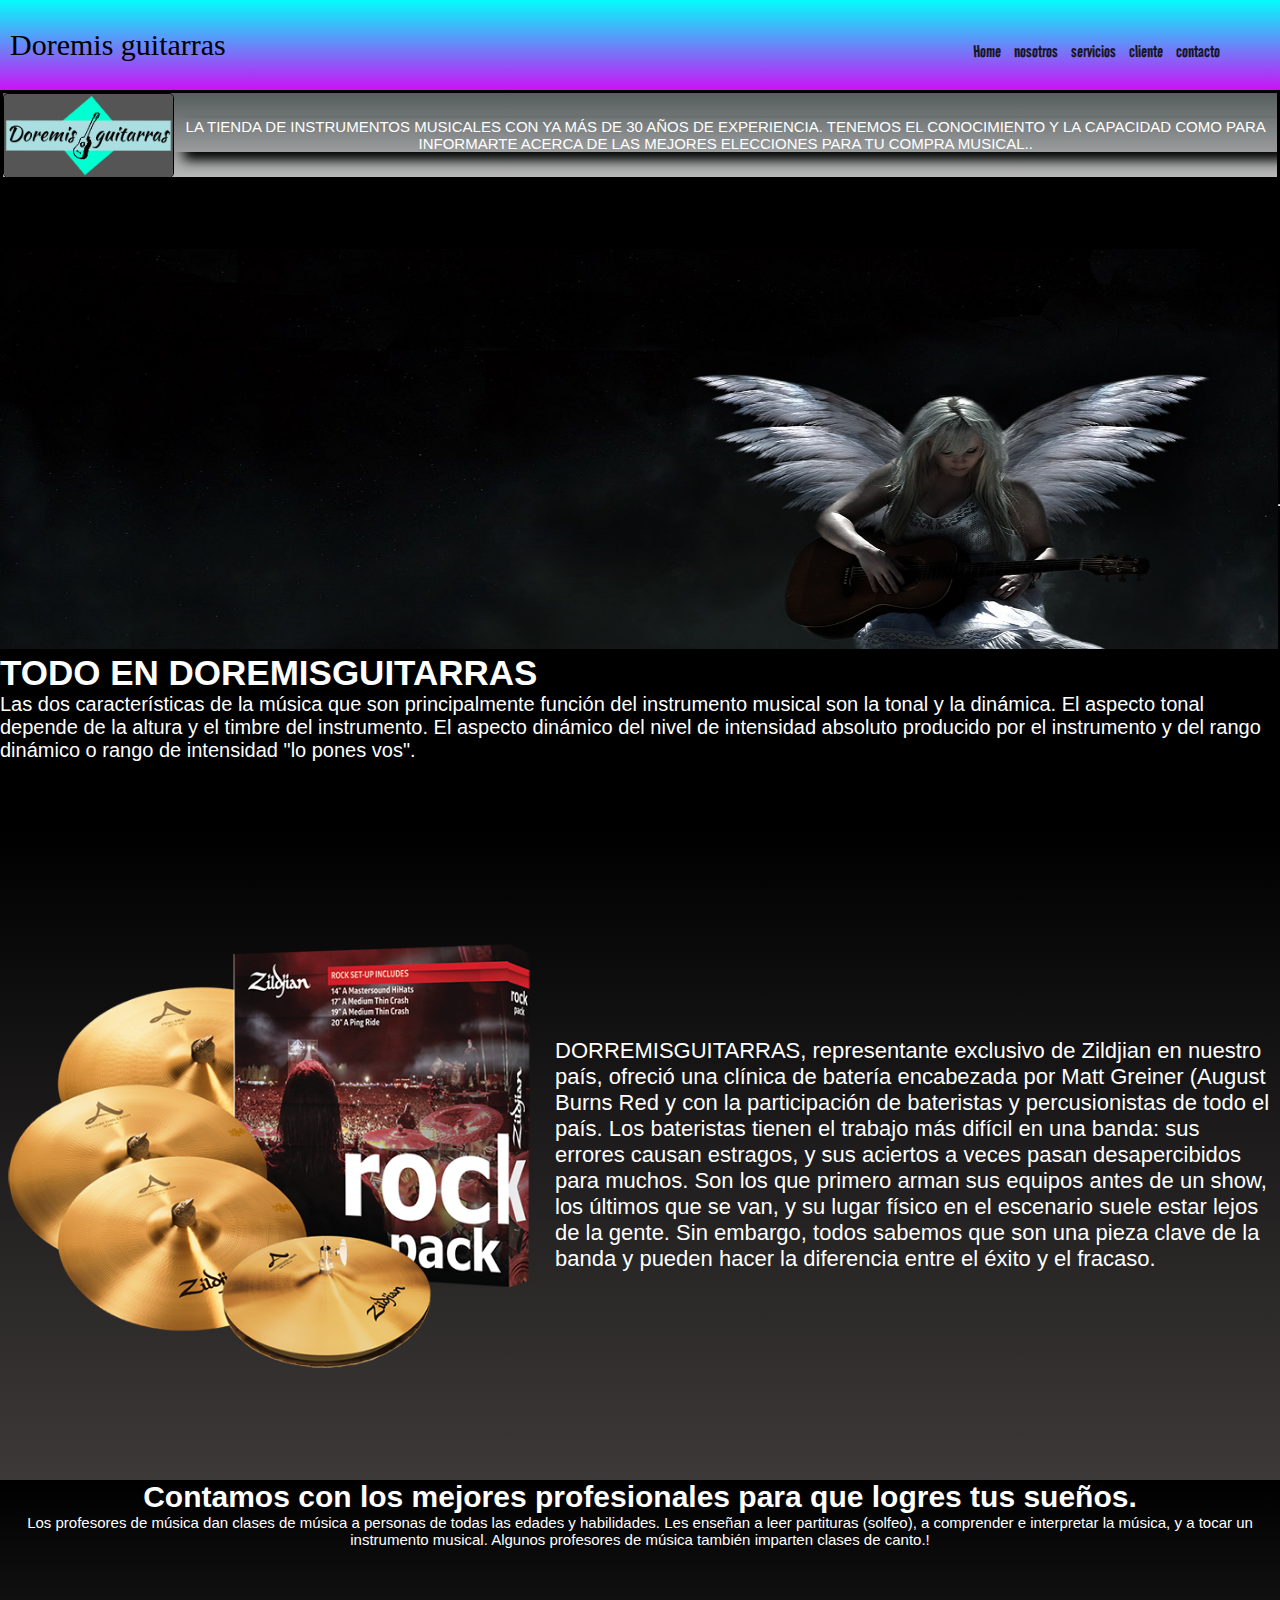
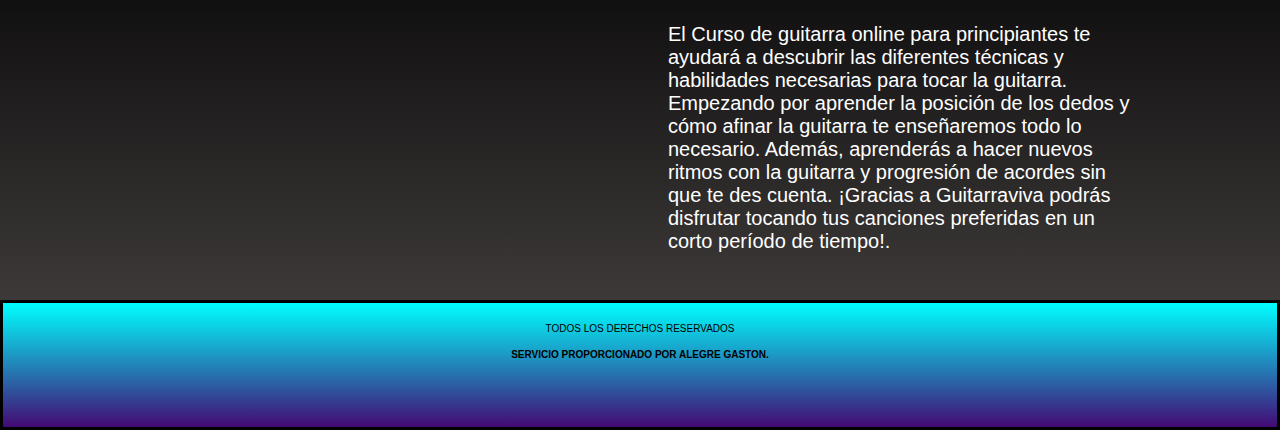
<file: index.html>
<!DOCTYPE html>
<html lang="es">
  <head>
    <meta charset="UTF-8" />
    <meta http-equiv="X-UA-Compatible" content="IE=edge" />
    <meta name="viewport" content="width=device-width, initial-scale=1.0" />
    <link
      rel="stylesheet"
      href="https://cdnjs.cloudflare.com/ajax/libs/font-awesome/6.1.1/css/all.min.css"
      integrity="sha512-KfkfwYDsLkIlwQp6LFnl8zNdLGxu9YAA1QvwINks4PhcElQSvqcyVLLD9aMhXd13uQjoXtEKNosOWaZqXgel0g=="
      crossorigin="anonymous"
      referrerpolicy="no-referrer"
    />
    <title>guitarras-doremiguitarras</title>
    <enlace rel="hoja de estilo" href="css/animate.css"></enlace>
    <link rel="stylesheet" href="estilos.css" />
    <meta
      name="description"
      content="Descubre una amplia gama de guitarras y todo tipo de instrumentos musicales,amplidicadores, microfonos y todo insumo que da confianza a la hora de usarlos."
    />
  </head>
  <body>
    <header class="contenedornav-">
      <div class="logo">Doremis guitarras</div>
      <nav class="nav">
        <ul>
          <li><a href="#">Home</a></li>
          <li><a href="gas1.html">nosotros</a></li>
          <li><a href="gas2.html">servicios</a></li>
          <li><a href="gas3.html">cliente</a></li>
          <li><a href="gas4.html">contacto</a></li>
        </ul>
      </nav>
    </header>
    <section class="parrafo">
      <img src="img/doremi.png" alt="ale" />
      <p>
        La tienda de instrumentos musicales con ya más de 30 años de
        experiencia. Tenemos el conocimiento y la capacidad como para informarte
        acerca de las mejores elecciones para tu compra musical..
      </p>
    </section>

    <section>
      <div class="container">
        <div class="fondo"><img src="img/angel.jpg" alt="#" /></div>
        <h1>TODO EN DOREMISGUITARRAS</h1>
        <p>
          Las dos características de la música que son principalmente función
          del instrumento musical son la tonal y la dinámica. El aspecto tonal
          depende de la altura y el timbre del instrumento. El aspecto dinámico
          del nivel de intensidad absoluto producido por el instrumento y del
          rango dinámico o rango de intensidad "lo pones vos".
        </p>
      </div>
      <hr />
    </section>
    <div class="zil">
      <a href="https://zildjian.com/"><img src="img/zildjian.png" alt="#" /></a>
      <p>
        DORREMISGUITARRAS,  representante exclusivo de Zildjian en nuestro país,
        ofreció una clínica de batería encabezada por Matt Greiner (August Burns
        Red y con la participación de bateristas y percusionistas de todo el
        país. Los bateristas tienen el trabajo más difícil en una banda: sus
        errores causan estragos, y sus aciertos a veces pasan desapercibidos
        para muchos. Son los que primero arman sus equipos antes de un show, los
        últimos que se van, y su lugar físico en el escenario suele estar lejos
        de la gente. Sin embargo, todos sabemos que son una pieza clave de la
        banda y pueden hacer la diferencia entre el éxito y el fracaso.
      </p>
    </div>

    <main>
      <div class="titulo">
        <h2>
          Contamos con los mejores profesionales para que logres tus sueños.
        </h2>
        <p>
          Los profesores de música dan clases de música a personas de todas las
          edades y habilidades. Les enseñan a leer partituras (solfeo), a
          comprender e interpretar la música, y a tocar un instrumento musical.
          Algunos profesores de música también imparten clases de canto.!
        </p>
      </div>
      <div class="videos">
        <iframe
          width="300"
          height="100"
          src="https://www.youtube.com/embed/7jTusFTxxmg"
          title="YouTube video player"
          frameborder="0"
          allow="accelerometer; autoplay; clipboard-write; encrypted-media; gyroscope; picture-in-picture"
          allowfullscreen
        ></iframe>
        <p>
          El Curso de guitarra online para principiantes te ayudará a descubrir
          las diferentes técnicas y habilidades necesarias para tocar la
          guitarra. Empezando por aprender la posición de los dedos y cómo
          afinar la guitarra te enseñaremos todo lo necesario. Además,
          aprenderás a hacer nuevos ritmos con la guitarra y progresión de
          acordes sin que te des cuenta. ¡Gracias a Guitarraviva podrás
          disfrutar tocando tus canciones preferidas en un corto período de
          tiempo!.
        </p>
      </div>
    </main>

    <footer class="footer">
      <p>Todos los derechos reservados</p>
      <p><strong>Servicio proporcionado por Alegre Gaston.</strong></p>
      <div class="redes">
        <a href="https://es-la.facebook.com/login/device-based/regular/login/s"
          ><i class="fa-brands fa-facebook"></i
        ></a>
        <a href="https://web.whatsapp.com/"
          ><i class="fa-brands fa-whatsapp"></i
        ></a>
        <a
          href="https://twitter.com/i/flow/login?input_flow_data=%7B%22requested_
                variant%22%3A%22eyJsYW5nIjoiZXMifQ%3D%3D%22%7D"
          ><i class="fa-brands fa-twitter"></i
        ></a>
        <a href="https://www.instagram.com/?hl=es"
          ><i class="fa-brands fa-instagram"></i
        ></a>
      </div>
    </footer>

    <script
      src="https://cdn.jsdelivr.net/npm/jquery@3.5.1/dist/jquery.slim.min.js"
      integrity="sha384-DfXdz2htPH0lsSSs5nCTpuj/zy4C+OGpamoFVy38MVBnE+IbbVYUew+OrCXaRkfj"
      crossorigin="anonymous"
    ></script>
    <script
      src="https://cdn.jsdelivr.net/npm/popper.js@1.16.1/dist/umd/popper.min.js"
      integrity="sha384-9/reFTGAW83EW2RDu2S0VKaIzap3H66lZH81PoYlFhbGU+6BZp6G7niu735Sk7lN"
      crossorigin="anonymous"
    ></script>
    <script
      src="https://cdn.jsdelivr.net/npm/bootstrap@4.6.1/dist/js/bootstrap.min.js"
      integrity="sha384-VHvPCCyXqtD5DqJeNxl2dtTyhF78xXNXdkwX1CZeRusQfRKp+tA7hAShOK/B/fQ2"
      crossorigin="anonymous"
    ></script>
  </body>
</html>
</file>
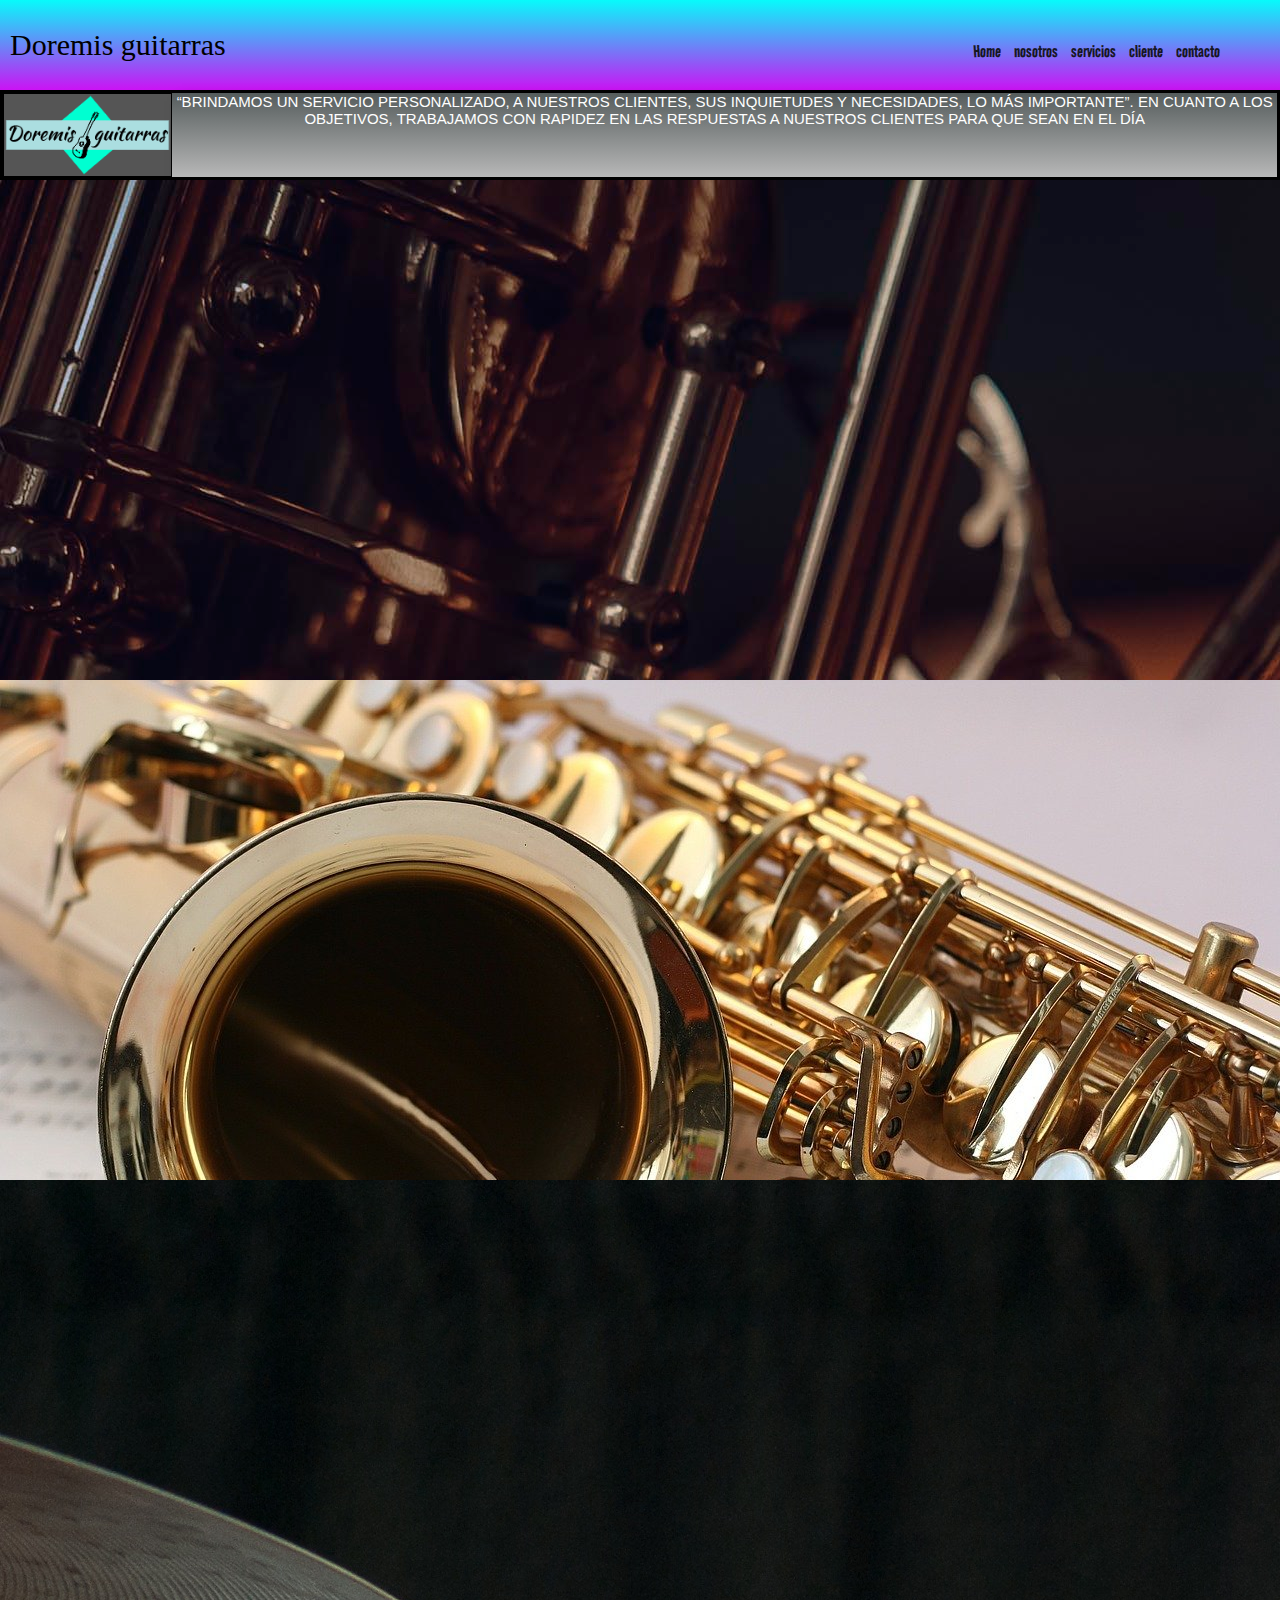
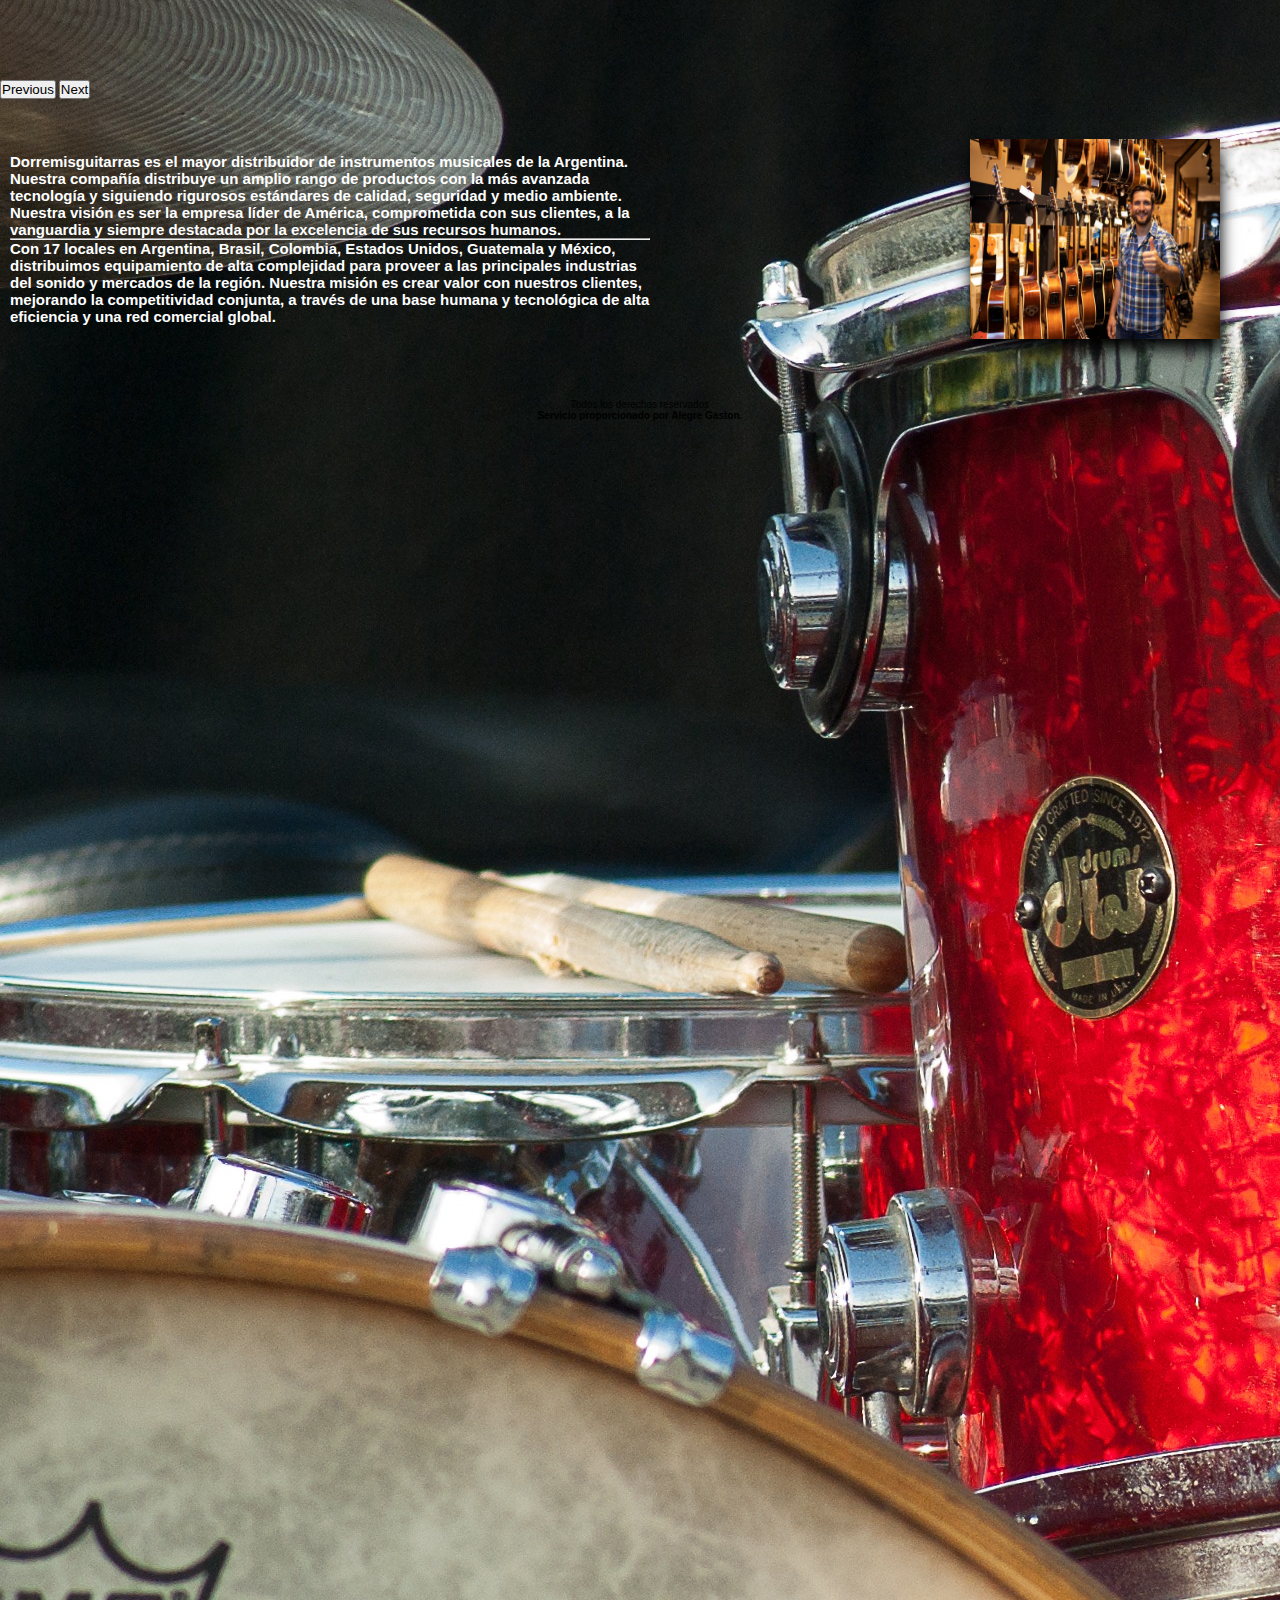
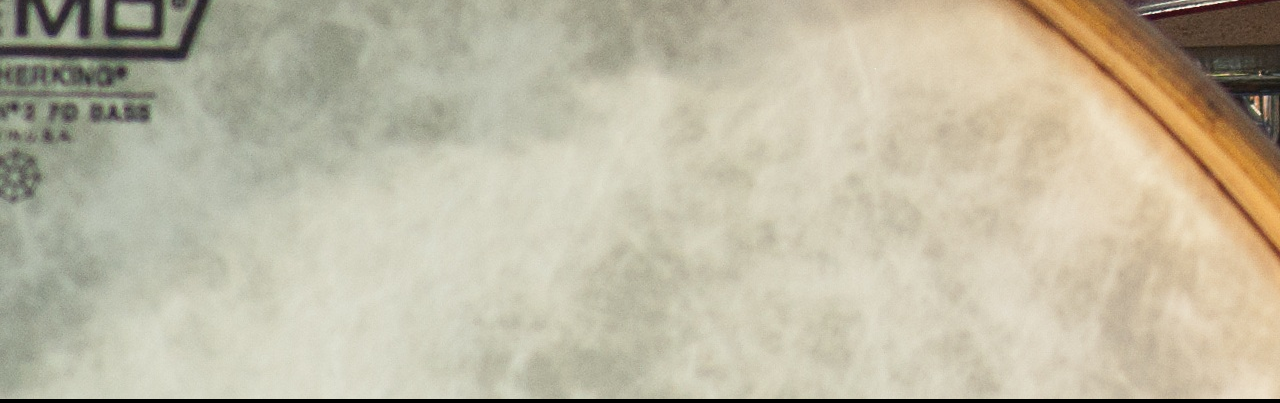
<file: gas1.html>
<!DOCTYPE html>
<html lang="es">
  <head>
    <meta charset="UTF-8" />
    <meta http-equiv="X-UA-Compatible" content="IE=edge" />
    <meta name="viewport" content="width=device-width, initial-scale=1.0" />
    <link
      rel="stylesheet"
      href="https://cdnjs.cloudflare.com/ajax/libs/font-awesome/6.1.1/css/all.min.css"
      integrity="sha512-KfkfwYDsLkIlwQp6LFnl8zNdLGxu9YAA1QvwINks4PhcElQSvqcyVLLD9aMhXd13uQjoXtEKNosOWaZqXgel0g=="
      crossorigin="anonymous"
      referrerpolicy="no-referrer"
    />
    <title>guitarras-doremiguitarras</title>
    <link
      href="https://cdn.jsdelivr.net/npm/bootstrap@5.1.3/dist/css/bootstrap.min.css"
      rel="stylesheet"
      integrity="sha384-1BmE4kWBq78iYhFldvKuhfTAU6auU8tT94WrHftjDbrCEXSU1oBoqyl2QvZ6jIW3"
      crossorigin="anonymous"
    />
    <link rel="stylesheet" href="estilo1.css" />
    <meta
      name="description"
      content="En el sitio encontraras cualidad y calidad en ventas de todo tipo de instrumentos."
    />
  </head>

  <body>
    <header class="contenedornav1">
      <div class="logo">Doremis guitarras</div>
      <nav class="nav">
        <ul>
          <li><a href="index.html">Home</a></li>
          <li><a href="">nosotros</a></li>
          <li><a href="gas2.html">servicios</a></li>
          <li><a href="gas3.html">cliente</a></li>
          <li><a href="gas4.html">contacto</a></li>
        </ul>
      </nav>
    </header>
    <section class="parrafo">
      <img src="img1/doremi.png" alt="ale" />
      <p>
        “Brindamos un servicio personalizado, a nuestros clientes, sus
        inquietudes y necesidades, lo más importante”. En cuanto a los
        objetivos, trabajamos con rapidez en las respuestas a nuestros clientes
        para que sean en el día
      </p>
    </section>
    <section class="carru">
      <div
        id="carouselExampleControls"
        class="carousel slide"
        data-bs-ride="carousel"
      >
        <div class="carousel-inner">
          <div class="carousel-item active">
            <img src="img1/01.jpg" class="d-block w-100" alt="1" />
          </div>
          <div class="carousel-item">
            <img src="img1/02.jpg" class="d-block w-100" alt="2" />
          </div>
          <div class="carousel-item">
            <img src="img1/03.jpg" class="d-block w-100" alt="3" />
          </div>
        </div>
        <button
          class="carousel-control-prev"
          type="button"
          data-bs-target="#carouselExampleControls"
          data-bs-slide="prev"
        >
          <span class="carousel-control-prev-icon" aria-hidden="true"></span>
          <span class="visually-hidden">Previous</span>
        </button>
        <button
          class="carousel-control-next"
          type="button"
          data-bs-target="#carouselExampleControls"
          data-bs-slide="next"
        >
          <span class="carousel-control-next-icon" aria-hidden="true"></span>
          <span class="visually-hidden">Next</span>
        </button>
      </div>
    </section>
    <section class="efec1">
      <h2>
        Dorremisguitarras es el mayor distribuidor de instrumentos musicales de
        la Argentina. Nuestra compañía distribuye un amplio rango de productos
        con la más avanzada tecnología y siguiendo rigurosos estándares de
        calidad, seguridad y medio ambiente. Nuestra visión es ser la empresa
        líder de América, comprometida con sus clientes, a la vanguardia y
        siempre destacada por la excelencia de sus recursos humanos.
        <hr />
        Con 17 locales en Argentina, Brasil, Colombia, Estados Unidos, Guatemala
        y México, distribuimos equipamiento de alta complejidad para proveer a
        las principales industrias del sonido y mercados de la región. Nuestra
        misión es crear valor con nuestros clientes, mejorando la competitividad
        conjunta, a través de una base humana y tecnológica de alta eficiencia y
        una red comercial global.
      </h2>
      <img src="img1/12.jpg" alt="#" />
    </section>
    <footer class="footer">
      <p>Todos los derechos reservados</p>
      <p><strong>Servicio proporcionado por Alegre Gaston.</strong></p>
      <div class="redes">
        <a href="https://es-la.facebook.com/login/device-based/regular/login/s"
          ><i class="fa-brands fa-facebook"></i
        ></a>
        <a href="https://web.whatsapp.com/"
          ><i class="fa-brands fa-whatsapp"></i
        ></a>
        <a
          href="https://twitter.com/i/flow/login?input_flow_data=%7B%22requested_
              variant%22%3A%22eyJsYW5nIjoiZXMifQ%3D%3D%22%7D"
          ><i class="fa-brands fa-twitter"></i
        ></a>
        <a href="https://www.instagram.com/?hl=es"
          ><i class="fa-brands fa-instagram"></i
        ></a>
      </div>
    </footer>
    <script
      src="https://cdn.jsdelivr.net/npm/@popperjs/core@2.10.2/dist/umd/popper.min.js"
      integrity="sha384-7+zCNj/IqJ95wo16oMtfsKbZ9ccEh31eOz1HGyDuCQ6wgnyJNSYdrPa03rtR1zdB"
      crossorigin="anonymous"
    ></script>
    <script
      src="https://cdn.jsdelivr.net/npm/bootstrap@5.1.3/dist/js/bootstrap.min.js"
      integrity="sha384-QJHtvGhmr9XOIpI6YVutG+2QOK9T+ZnN4kzFN1RtK3zEFEIsxhlmWl5/YESvpZ13"
      crossorigin="anonymous"
    ></script>
  </body>
</html>
</file>
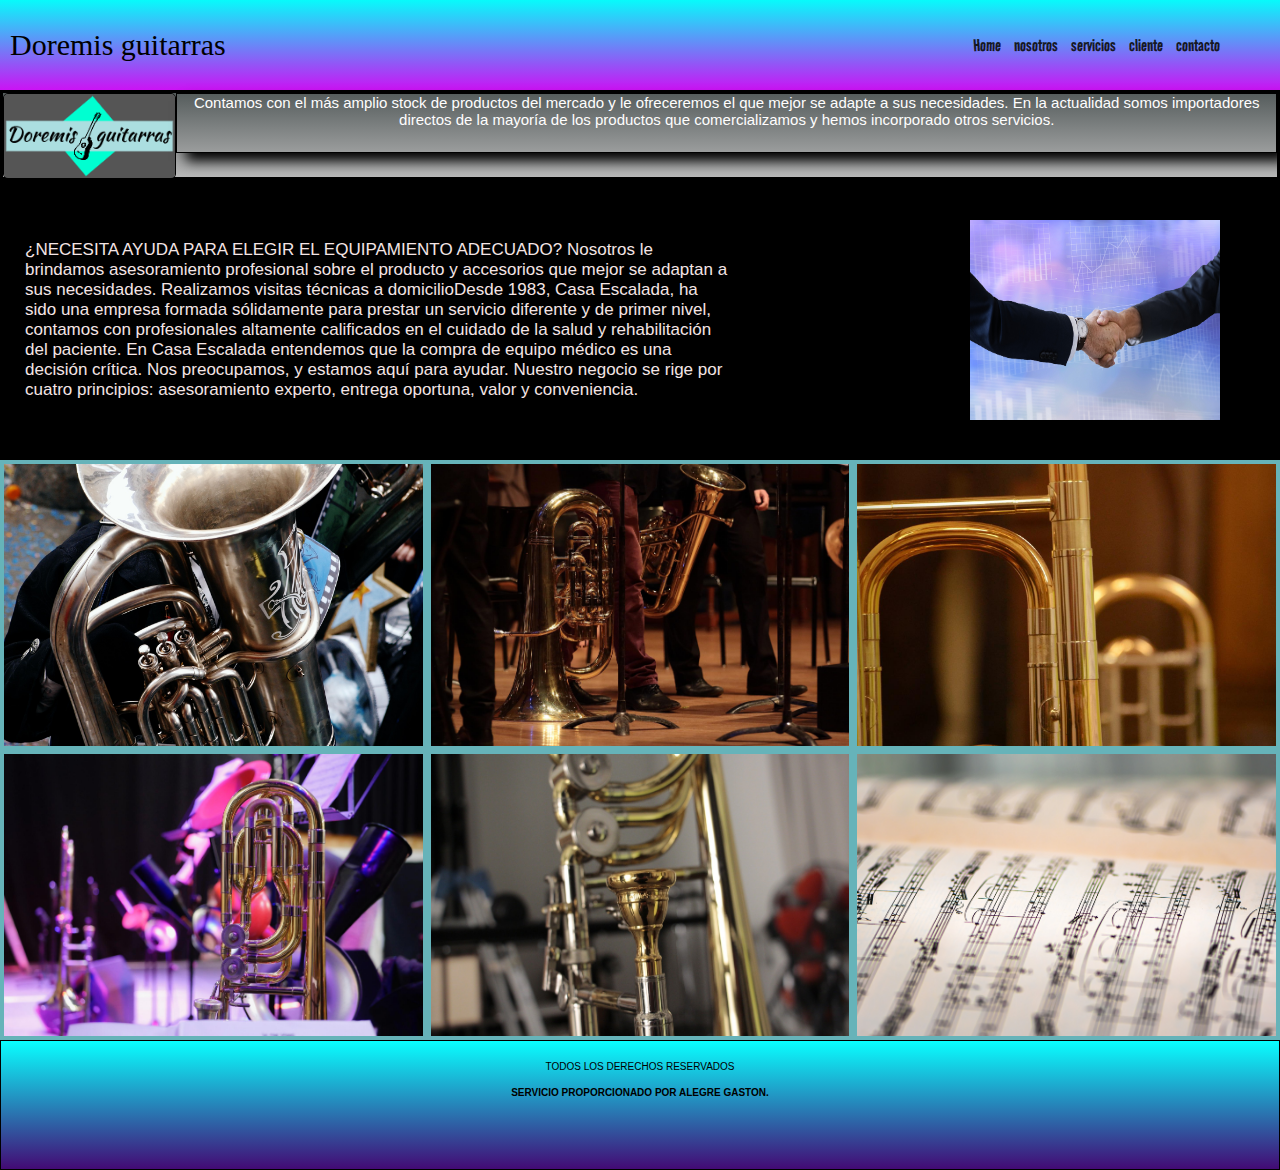
<file: gas2.html>
<!DOCTYPE html>
<html lang="es">
  <head>
    <meta charset="UTF-8" />
    <meta http-equiv="X-UA-Compatible" content="IE=edge" />
    <meta name="viewport" content="width=device-width, initial-scale=1.0" />
    <link
      rel="stylesheet"
      href="https://cdnjs.cloudflare.com/ajax/libs/font-awesome/6.1.1/css/all.min.css"
      integrity="sha512-KfkfwYDsLkIlwQp6LFnl8zNdLGxu9YAA1QvwINks4PhcElQSvqcyVLLD9aMhXd13uQjoXtEKNosOWaZqXgel0g=="
      crossorigin="anonymous"
      referrerpolicy="no-referrer"
    />
    <title>guitarras-doremiguitarras</title>
    <link
      rel="stylesheet"
      integrity="sha384-zCbKRCUGaJDkqS1kPbPd7TveP5iyJE0EjAuZQTgFLD2ylzuqKfdKlfG/eSrtxUkn"
      crossorigin="anonymous"
    />
    <link rel="stylesheet" href="estilos2.css" />
    <meta
      name="description"
      content="Instumentos con los componetes y estilos mas vanguardistas del mercado."
    />
  </head>
  <body>
    <header class="contenedornav2">
      <div class="logo">Doremis guitarras</div>
      <nav class="nav">
        <ul>
          <li><a href="index.html">Home</a></li>
          <li><a href="gas1.html">nosotros</a></li>
          <li><a href="">servicios</a></li>
          <li><a href="gas3.html">cliente</a></li>
          <li><a href="gas4.html">contacto</a></li>
        </ul>
      </nav>
    </header>
    <section class="parrafo">
      <img src="img2/doremi.png" alt="#" />
      <p>
        Contamos con el más amplio stock de productos del mercado y le
        ofreceremos el que mejor se adapte a sus necesidades. En la actualidad
        somos importadores directos de la mayoría de los productos que
        comercializamos y hemos incorporado otros servicios.
      </p>
    </section>
    <section class="efec2">
      <p>
        ¿NECESITA AYUDA PARA ELEGIR EL EQUIPAMIENTO ADECUADO? Nosotros le
        brindamos asesoramiento profesional sobre el producto y accesorios que
        mejor se adaptan a sus necesidades. Realizamos visitas técnicas a
        domicilioDesde 1983, Casa Escalada, ha sido una empresa formada
        sólidamente para prestar un servicio diferente y de primer nivel,
        contamos con profesionales altamente calificados en el cuidado de la
        salud y rehabilitación del paciente. En Casa Escalada entendemos que la
        compra de equipo médico es una decisión crítica. Nos preocupamos, y
        estamos aquí para ayudar. Nuestro negocio se rige por cuatro principios:
        asesoramiento experto, entrega oportuna, valor y conveniencia.
      </p>
      <img src="img2/10.jpg" alt="#" />
    </section>

    <main class="contgaleria">
      <section class="galeria">
        <div class="img img1"></div>
        <div class="img img2"></div>
        <div class="img img3"></div>
        <div class="img img4"></div>
        <div class="img img5"></div>
        <div class="img img6"></div>
      </section>
    </main>
    <footer class="footer">
      <p>Todos los derechos reservados</p>
      <p><strong>Servicio proporcionado por Alegre Gaston.</strong></p>
      <a href="https://es-la.facebook.com/login/device-based/regular/login/s"
        ><i class="fa-brands fa-facebook"></i
      ></a>
      <a href="https://web.whatsapp.com/"
        ><i class="fa-brands fa-whatsapp"></i
      ></a>
      <a
        href="https://twitter.com/i/flow/login?input_flow_data=%7B%22requested_
      variant%22%3A%22eyJsYW5nIjoiZXMifQ%3D%3D%22%7D"
        ><i class="fa-brands fa-twitter"></i
      ></a>
      <a href="https://www.instagram.com/?hl=es"
        ><i class="fa-brands fa-instagram"></i
      ></a>
    </footer>
    <script
      src="https://cdn.jsdelivr.net/npm/jquery@3.5.1/dist/jquery.slim.min.js"
      integrity="sha384-DfXdz2htPH0lsSSs5nCTpuj/zy4C+OGpamoFVy38MVBnE+IbbVYUew+OrCXaRkfj"
      crossorigin="anonymous"
    ></script>
    <script
      src="https://cdn.jsdelivr.net/npm/popper.js@1.16.1/dist/umd/popper.min.js"
      integrity="sha384-9/reFTGAW83EW2RDu2S0VKaIzap3H66lZH81PoYlFhbGU+6BZp6G7niu735Sk7lN"
      crossorigin="anonymous"
    ></script>
    <script
      src="https://cdn.jsdelivr.net/npm/bootstrap@4.6.1/dist/js/bootstrap.min.js"
      integrity="sha384-VHvPCCyXqtD5DqJeNxl2dtTyhF78xXNXdkwX1CZeRusQfRKp+tA7hAShOK/B/fQ2"
      crossorigin="anonymous"
    ></script>
  </body>
</html>
</file>
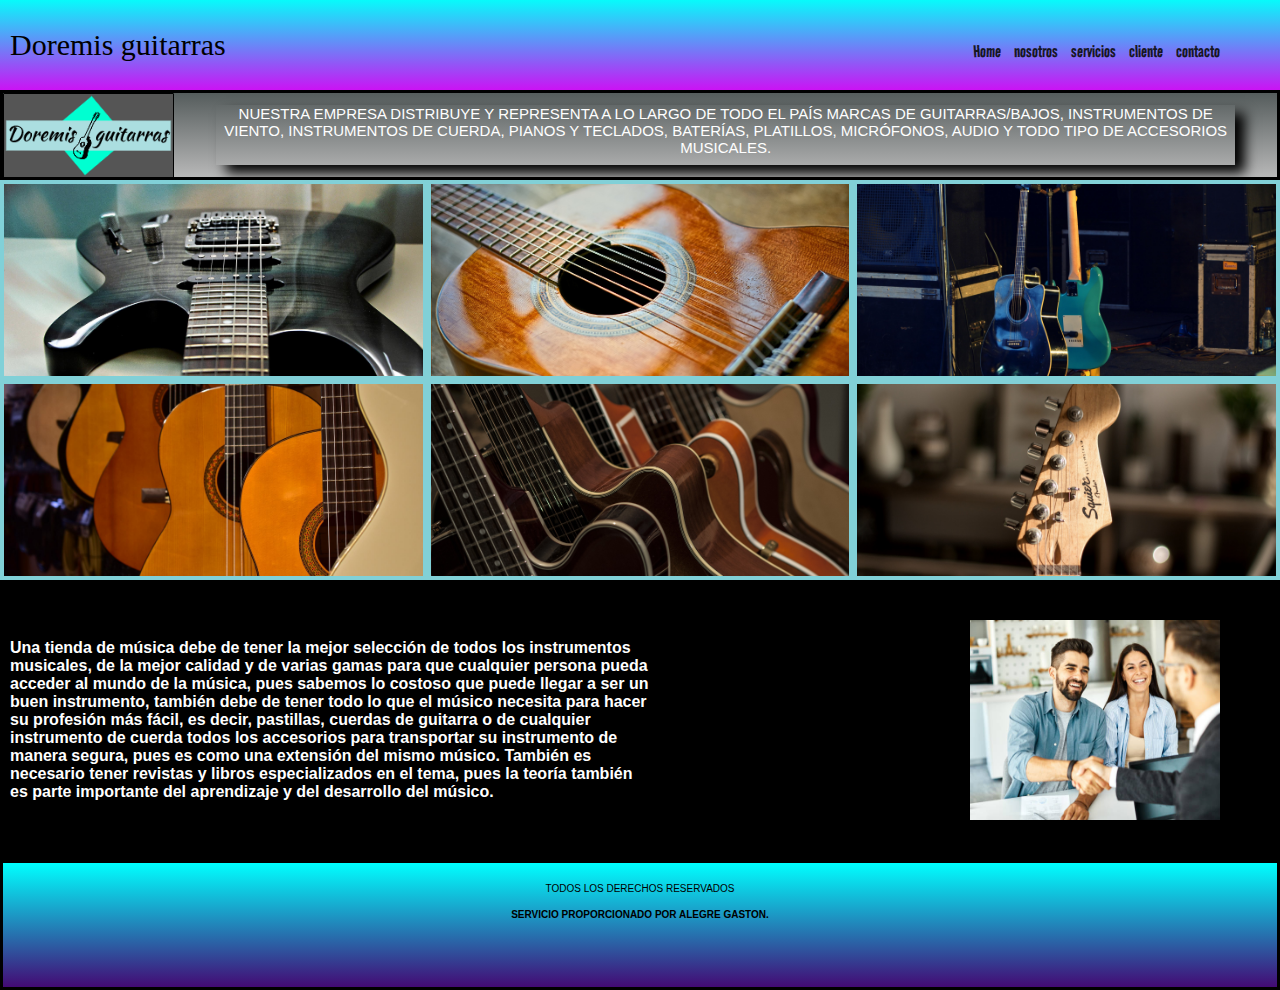
<file: gas3.html>
<!DOCTYPE html>
<html lang="es">
<head>
    <meta charset="UTF-8">
    <meta http-equiv="X-UA-Compatible" content="IE=edge">
    <meta name="viewport" content="width=device-width, initial-scale=1.0">
    <link rel="stylesheet" href="https://cdnjs.cloudflare.com/ajax/libs/font-awesome/6.1.1/css/all.min.css" integrity="sha512-KfkfwYDsLkIlwQp6LFnl8zNdLGxu9YAA1QvwINks4PhcElQSvqcyVLLD9aMhXd13uQjoXtEKNosOWaZqXgel0g==" crossorigin="anonymous" referrerpolicy="no-referrer" />
    <title>guitarras-doremiguitarras</title>
    <link rel="stylesheet" href="estilos3.css">
    <meta name="description" content="Nos ubicamos en los primeros niveles en ventas y confiaza del mercado y con una amplia gama en garantias.">
</head>
<body>
    <header class="contenedornav">
        <div class="logo">Doremis guitarras</div>
            <nav class="nav">
                <ul>
                    <li><a href="index.html">Home</a></li>
                    <li><a href="gas1.html">nosotros </a></li>
                    <li><a href="gas2.html">servicios</a></li>
                    <li><a href="">cliente</a></li>
                    <li><a href="gas4.html">contacto</a></li>
                </ul>
            </nav>
</header>
<section class="parrafo">
    <img src="img3/doremi.png" alt="#">

    <p>Nuestra empresa distribuye y representa a lo largo de todo el país marcas de guitarras/bajos, instrumentos de viento, instrumentos de cuerda, pianos y teclados, baterías, platillos, micrófonos, audio y todo tipo de accesorios musicales.</p>
    </section>
    <section class="container">
<main class="contgaleria">
    <section class="galeria">
            <div  class="img img1"></div>      
            <div  class="img img2"></div>      
            <div  class="img img3"></div>      
            <div  class="img img4"></div> 
            <div  class="img img5"></div>      
            <div  class="img img6"></div>            
    </section>
</main>
    <section class="efec3">
            <h2>Una tienda de música debe de tener la mejor selección de todos los instrumentos musicales, de la mejor calidad y de varias gamas para que cualquier persona pueda acceder al mundo de la música, pues sabemos lo costoso que puede llegar a ser un buen instrumento, también debe de tener todo lo que el músico necesita para hacer su profesión más fácil, es decir, pastillas, cuerdas de guitarra o de cualquier instrumento de cuerda todos los accesorios para transportar su instrumento de manera segura, pues es como una extensión del mismo músico. 
                También es necesario tener revistas y libros especializados en el tema, pues la teoría también es parte importante del aprendizaje y del desarrollo del músico. 
            </h2>
    <img src="img3/2.jpg" alt="#">
    </section>

    <footer class="footer3">
        <p> Todos los derechos reservados</p><p> <strong>Servicio proporcionado por Alegre Gaston.</strong></p>
        <a href="https://es-la.facebook.com/login/device-based/regular/login/s"><i class="fa-brands fa-facebook"></i></a>
        <a href="https://web.whatsapp.com/"><i class="fa-brands fa-whatsapp"></i></a>
        <a href="https://twitter.com/i/flow/login?input_flow_data=%7B%22requested_
        variant%22%3A%22eyJsYW5nIjoiZXMifQ%3D%3D%22%7D"><i class="fa-brands fa-twitter"></i></a>
        <a href="https://www.instagram.com/?hl=es"><i class="fa-brands fa-instagram"></i></a>   
    </footer> 
</body>
</html>
</file>
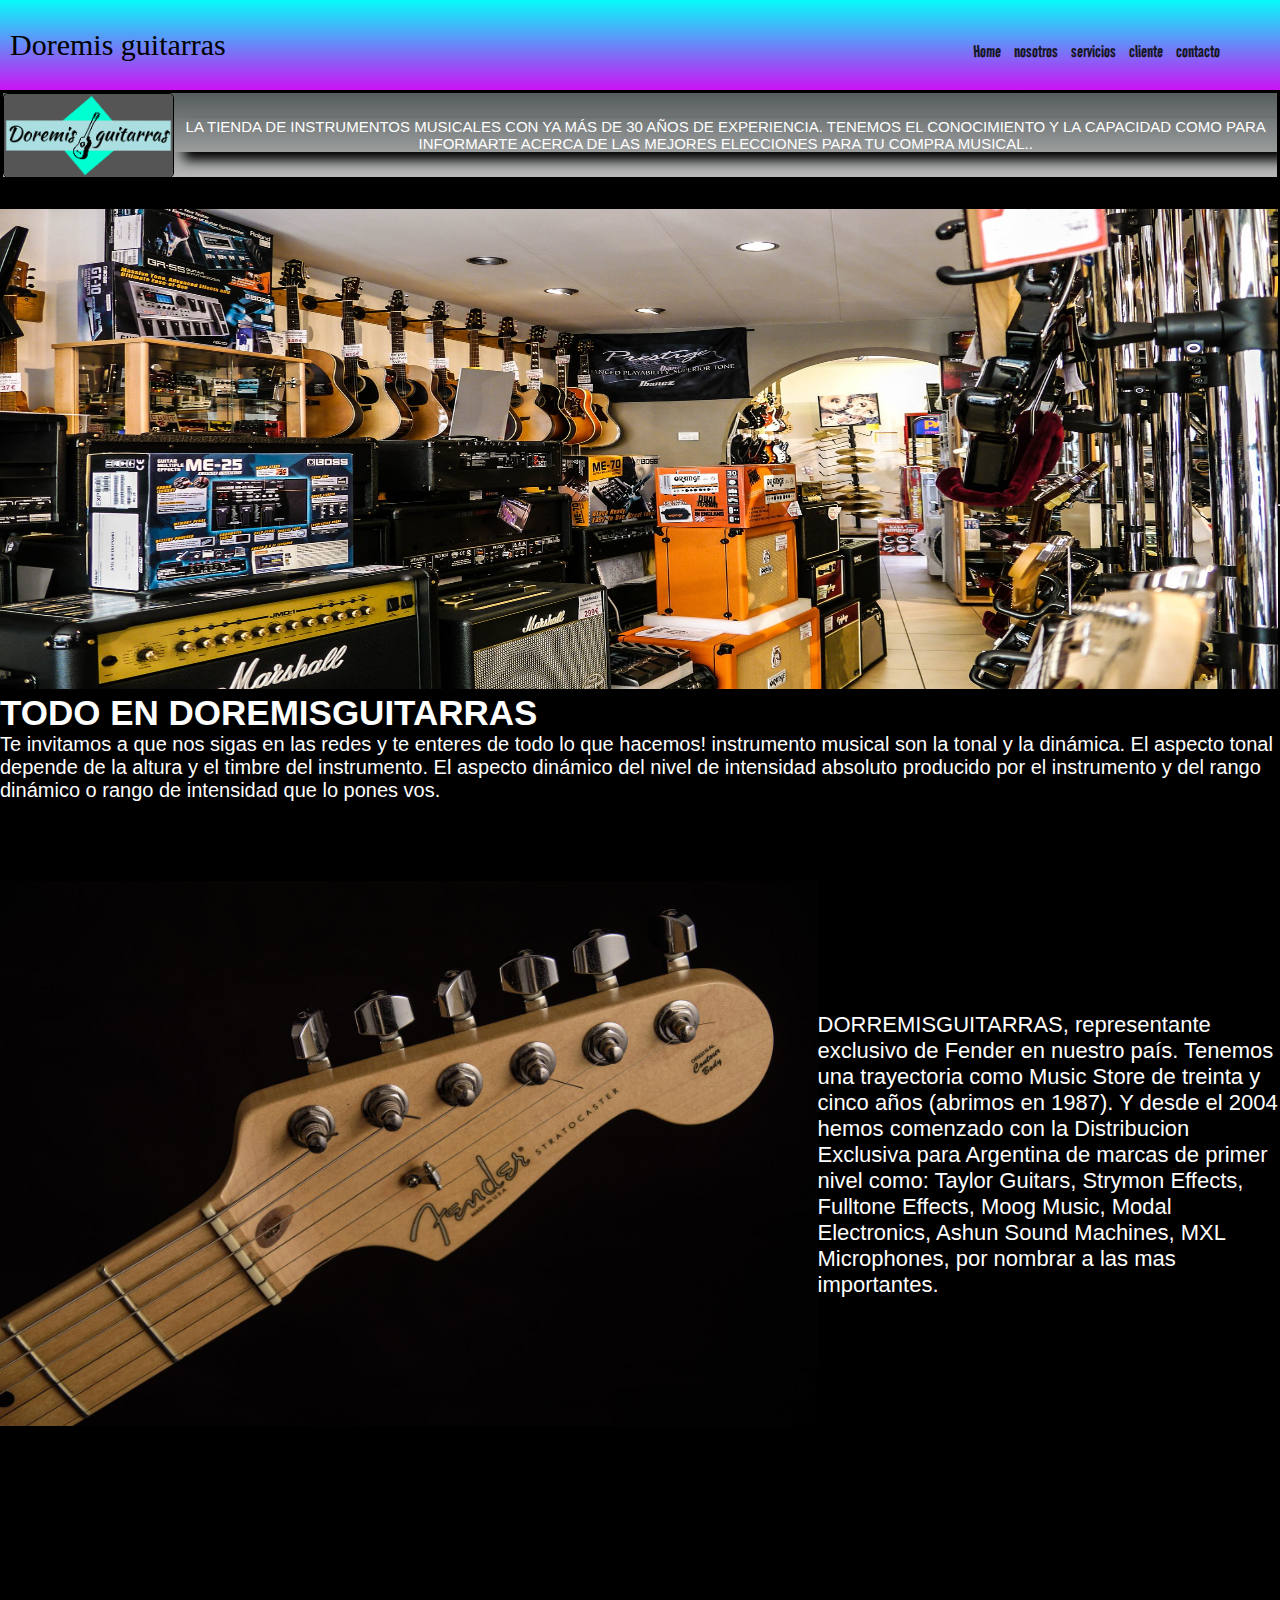
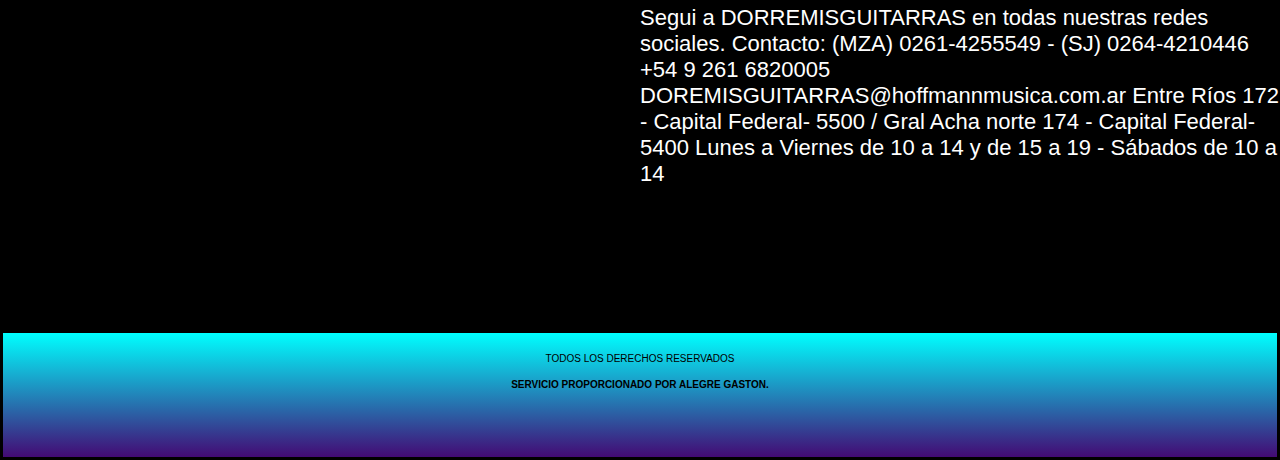
<file: gas4.html>
<!DOCTYPE html>
<html lang="es">
  <head>
    <meta charset="UTF-8" />
    <meta http-equiv="X-UA-Compatible" content="IE=edge" />
    <meta name="viewport" content="width=device-width, initial-scale=1.0" />
    <title>guitarras-doremiguitarras</title>
    <link
      rel="stylesheet"
      href="https://cdnjs.cloudflare.com/ajax/libs/font-awesome/6.1.1/css/all.min.css"
      integrity="sha512-KfkfwYDsLkIlwQp6LFnl8zNdLGxu9YAA1QvwINks4PhcElQSvqcyVLLD9aMhXd13uQjoXtEKNosOWaZqXgel0g=="
      crossorigin="anonymous"
      referrerpolicy="no-referrer"
    />
    <enlace rel="hoja de estilo" href="css/animate.css"></enlace>
    <link rel="stylesheet" href="estilos4.css" />
    <meta
      name="description"
      content="Descubre una amplia gama de guitarras y todo tipo de instrumentos musicales,amplidicadores, microfonos y todo insumo que da confianza a la hora de usarlos."
    />
  </head>
  <body>
    <header class="contenedornave">
      <div class="logo">Doremis guitarras</div>
      <nav class="nav-">
        <ul>
          <li><a href="index.html">Home</a></li>
          <li><a href="gas1.html">nosotros</a></li>
          <li><a href="gas2.html">servicios</a></li>
          <li><a href="gas3.html">cliente</a></li>
          <li><a href="gas4.html">contacto</a></li>
        </ul>
      </nav>
    </header>
    <section class="parrafo-">
      <img src="img4/doremi.png" alt="ale" />
      <p>
        La tienda de instrumentos musicales con ya más de 30 años de
        experiencia. Tenemos el conocimiento y la capacidad como para informarte
        acerca de las mejores elecciones para tu compra musical..
      </p>
    </section>

    <section>
      <div class="container-">
        <div class="fondo-"><img src="img4/g1.jpg" alt="" /></div>
        <h1>TODO EN DOREMISGUITARRAS</h1>
        <p>
          Te invitamos a que nos sigas en las redes y te enteres de todo lo que
          hacemos! instrumento musical son la tonal y la dinámica. El aspecto
          tonal depende de la altura y el timbre del instrumento. El aspecto
          dinámico del nivel de intensidad absoluto producido por el instrumento
          y del rango dinámico o rango de intensidad que lo pones vos.
        </p>
      </div>
      <hr />
    </section>

    <div class="zil-">
      <a href="https://www.fender.com/es/start"
        ><img src="img4/fender.jpg" alt="#"
      /></a>
      <p>
        DORREMISGUITARRAS, representante exclusivo de Fender en nuestro país.
        Tenemos una trayectoria como Music Store de treinta y cinco años
        (abrimos en 1987). Y desde el 2004 hemos comenzado con la Distribucion
        Exclusiva para Argentina de marcas de primer nivel como: Taylor Guitars,
        Strymon Effects, Fulltone Effects, Moog Music, Modal Electronics, Ashun
        Sound Machines, MXL Microphones, por nombrar a las mas importantes.
      </p>
    </div>
    <div class="ziil">
      <iframe
        src="https://www.google.com/maps/embed?pb=!1m18!1m12!1m3!1d25765.202666658824!2d-90.92977075668828!3d36.17506264459807!2m3!1f0!2f0!3f0!3m2!1i1024!2i768!4f13.1!3m3!1m2!1s0x87d695e2d25bfae5%3A0xffcef3baa256cf56!2sFender%2C%20Arkansas%2072476%2C%20EE.%20UU.!5e0!3m2!1ses-419!2sar!4v1654190453666!5m2!1ses-419!2sar"
        width="500"
        height="450"
        style="border: 0"
        allowfullscreen=""
        loading="lazy"
        referrerpolicy="no-referrer-when-downgrade"
      ></iframe>
      <p>
        Segui a DORREMISGUITARRAS en todas nuestras redes sociales. Contacto:
        (MZA) 0261-4255549 - (SJ) 0264-4210446 +54 9 261 6820005
        DOREMISGUITARRAS@hoffmannmusica.com.ar Entre Ríos 172 - Capital Federal-
        5500 / Gral Acha norte 174 - Capital Federal- 5400 Lunes a Viernes de 10
        a 14 y de 15 a 19 - Sábados de 10 a 14
      </p>
    </div>
    <footer class="footer-">
      <p>Todos los derechos reservados</p>
      <p><strong>Servicio proporcionado por Alegre Gaston.</strong></p>
      <div class="redes">
        <a href="https://es-la.facebook.com/login/device-based/regular/login/s"
          ><i class="fa-brands fa-facebook"></i
        ></a>
        <a href="https://web.whatsapp.com/"
          ><i class="fa-brands fa-whatsapp"></i
        ></a>
        <a
          href="https://twitter.com/i/flow/login?input_flow_data=%7B%22requested_
                    variant%22%3A%22eyJsYW5nIjoiZXMifQ%3D%3D%22%7D"
          ><i class="fa-brands fa-twitter"></i
        ></a>
        <a href="https://www.instagram.com/?hl=es"
          ><i class="fa-brands fa-instagram"></i
        ></a>
      </div>
    </footer>
  </body>
</html>
</file>
<file: estilos.css>
@import url("https://fonts.googleapis.com/css2?family=Bangers&family=Poppins:ital,wght@0,400;0,600;1,200&family=Road+Rage&display=swap");
* {
  margin: 0;
  padding: 0;
  box-sizing: border-box;
}

body {
  font-family: "Bangers", cursive;
  font-family: "Poppins", sans-serif;
  font-family: "Road Rage", cursive;
}

.contenedornav- {
  height: 90px;
  width: 100%;
  background-image: linear-gradient(rgb(4, 252, 252), rgb(203, 19, 244));
  display: flex;
  flex-direction: row;
  justify-content: space-between;
  align-items: center;
}

.logo {
  margin-left: 10px;
  font-size: 30px;
  font-family: fantasy;
}

.nav {
  background-color: none;
  margin-right: 30px;
}

.nav ul li {
  display: inline-block;
  font-size: 40px;
}
.nav ul {
  margin-right: 30px;
}
.nav a {
  font-size: 20px;
  margin-left: 10px;
  text-decoration: none;
  color: rgba(13, 13, 13, 0.916);
  align-content: space-around;
}
.nav a:hover {
  color: rgb(250, 246, 251);
}
.parrafo {
  height: 90px;
  width: 100%;
  background-image: linear-gradient(rgb(85, 92, 92), rgb(184, 184, 184));
  display: flex;
  text-transform: uppercase;
  border: 3px solid black;
}

.parrafo p {
  font-size: 15px;
  font-family: Verdana, Geneva, Tahoma, sans-serif;
  color: white;
  text-align: center;
  box-shadow: 10px 8px 12px black;
}
.parrafo img {
  height: 85px;
  border: 1px solid black;
  border-radius: 5px;
}
section {
  height: 650px;
  width: 100%;
  background-color: rgb(0, 0, 0);
  display: flex;
  align-items: center;
  justify-content: space-between;
}
.fondo img {
  height: 400px;
  width: 100%;
}
.container h1 {
  font-family: Verdana, Geneva, Tahoma, sans-serif;
  font-size: 35px;
  color: white;
}
.container p {
  font-family: Verdana, Geneva, Tahoma, sans-serif;
  font-size: 20px;
  color: white;
}
.zil {
  height: 650px;
  width: 100%;
  background-image: linear-gradient(black, rgb(61, 57, 57));
  display: flex;
  align-items: center;
  justify-content: space-between;
}
.zil img {
  height: 545px;
}
.zil p {
  font-family: Verdana, Geneva, Tahoma, sans-serif;
  font-size: 22px;
  color: white;
  padding: 10px;
}
main {
  height: 420px;
  width: 100%;
  background-image: linear-gradient(black, rgb(61, 57, 57));
}
.titulo {
  text-align: center;
}
.titulo h2 {
  font-family: Verdana, Geneva, Tahoma, sans-serif;
  font-size: 30px;
  color: white;
}
.titulo p {
  font-family: Verdana, Geneva, Tahoma, sans-serif;
  font-size: 15px;
  color: white;
}
.videos {
  height: 259px;
  width: fit-content;
  display: flex;
  align-items: center;
  justify-content: space-between;
  margin-top: 60px;
  margin-left: 100px; 
}
.videos iframe {
  height: 300px;
  width: 35%;
}
.videos p {
  width: 40%;
  font-family: Verdana, Geneva, Tahoma, sans-serif;
  font-size: 20px;
  color: white;
  margin-right: 140px;
}
.footer {
  height: 130px;
  width: 100%;
  background-image: linear-gradient(aqua, rgb(67, 10, 116));
  text-align: center;
  padding: 20px;
  border: 3px solid black;
}
.footer p {
  font-size: 10px;
  text-transform: uppercase;
  font-family: Verdana, Geneva, Tahoma, sans-serif;
  margin-bottom: 15px;
}
.footer i {
  font-size: 30px;
  color: rgb(6, 6, 6);
  letter-spacing: 10px;
}
.footer i:hover {
  color: rgb(255, 250, 250);
}
@media only screen and (max-width: 1148px){
.parrafo img{
  height: 850px;
}
.parrafo img{
  height: 90px;
  width: 23%;
}
  .parrafo p{
    font-size: 12px;
  }
.zil p{
    font-size: 19px; 
}
.zil img{
  height: 400px;
} 
.videos iframe{
  height: 200px;
  width: 30%;
}
.videos p{
  font-size: 15px;
}
}
@media only screen and (max-width: 866px){
  .videos p{
    font-size: 13px;
    margin-bottom: 40px;
  }
  .videos iframe{
    height: 170px;
    margin-bottom: 50px;
  } 
}
@media only screen and (max-width: 695px){
  .zil p{
    font-size: 15px;
  }
  .videos iframe{
    margin-bottom: 150px;
  }
  .videos p{
    margin-bottom: 150px;
    font-size: 10px;
  }
  }
@media only screen and (max-width: 585px){
    .zil {
      display: block; 
    } 
    }
@media only screen and (max-width: 484px){
  .parrafo{
    height: 92px;
  }
    .parrafo p{
      font-size: 8px;
      justify-content: center;
      }
      .fondo img{
        height: 90px;
      }
      .container img{
        width: 90%;
        margin-left: 20px;
      }
      .container h1{
        font-size: 25px;
        text-align: center;
      }
      .container p{
        font-size: 15px;
      }
      section{
      height: 500px ;
      }
      .zil{
        height: 560px;
      }
      .zil p{
        font-size: 10px;
        margin-left: 35px;
      }
      main{
        height: 800px;
      }
      .videos  {
        display: block; 
      } 
      .videos iframe{
        width: 60%;
      }
      .videos p{
        width: 70%;
      }
      }
    @media only screen and (max-width: 390px){
      .logo{
        font-size: 20px;
      }
      .parrafo p{
        font-size: 8px;
        }
        .parrafo img{
          height: 85px;
          width: 74%;
        }
      main{
        height: 880px;
      }
      .zil img{
        height: 310px;
        width: 80%;
      }
      .videos{
        margin: 30%;
        height: 80px;
      }
      .videos p{
        display: block;
        margin-bottom: 252px;
      }
      }
      @media only screen and (max-width: 320px){
      .contenedornav-{
        height: 130px;
      }
      main{
        height: 950px;
      }
      .parrafo p{
        font-size: 7px;
        }
      .parrafo img{
        height: 90px;
      }
      .videos p{
        margin-right: 25px;
        margin-bottom: 130px;
      }
      .footer{
        height: 130px;
      }
      }
</file>
<file: estilo1.css>
@import url("https://fonts.googleapis.com/css2?family=Bangers&family=Poppins:ital,wght@0,400;0,600;1,200&family=Road+Rage&display=swap");
* {
  margin: 0;
  padding: 0;
  box-sizing: border-box;
}
body {
  font-family: "Bangers", cursive;
  font-family: "Poppins", sans-serif;
  font-family: "Road Rage", cursive;
  background-color: rgb(0, 0, 0);
}
.contenedornav1 {
  height: 90px;
  width: 100%;
  background-image: linear-gradient(rgb(7, 251, 251), rgb(203, 19, 244));
  display: flex;
  flex-direction: row;
  justify-content: space-between;
  align-items: center;
}
.logo {
  margin-left: 10px;
  font-size: 30px;
  font-family: fantasy;
  color: black;
}
.nav {
  background-color: none;
  margin-right: 30px;
}
.nav ul li {
  display: inline-block;
  font-size: 40px;
}
.nav ul {
  margin-right: 30px;
}
.nav a {
  font-size: 20px;
  margin-left: 10px;
  text-decoration: none;
  color: rgba(13, 13, 13, 0.916);
  align-content: space-around;
}
.nav a:hover {
  color: rgb(250, 254, 254);
}
.parrafo {
  height: 90px;
  width: 100%;
  background-image: linear-gradient(rgb(85, 92, 92), rgb(184, 184, 184));
  display: flex;
  text-transform: uppercase;
  border: 3px solid black;
}

.parrafo p {
  font-size: 15px;
  font-family: Verdana, Geneva, Tahoma, sans-serif;
  color: white;
  text-align: center;
  box-shadow: 10px 8px 12px black;
}
.parrafo img {
  border: 1px solid black;
}
.carru {
  height: 100px;
  width: 100%;
  display: inline;
  align-content: center;
}
.carousel-item {
  height: 500px;
  width: 100%;
  background: no-repeat scroll scroll;
  -webkit-background-size: cover;
  background-size: cover;
  border-bottom: 10px solid rgb(238, 236, 236);
}
.efec1{
  height: 280px;
  width: 100%;
  background-color: rgb(0, 0, 0);
  display: flex;
  align-items: center;
  justify-content: space-between;
}
.efec1 h2{
  color: white;
  width: 50%;
  font-size: 15px;
  font-family: Verdana, Geneva, Tahoma, sans-serif;
  margin-left: 10px;
}
.efec1 img{
  width: 250px;
  height:200px;
  margin-right: 60px;
  transition: 2s;
  overflow: hidden;
  cursor: pointer;
  box-shadow: 1px 10px 15px rgb(0, 0, 0);
  float: right;
  align-items: center;
}
.efec1 img:hover{
  transform: translateX(-20%);
  filter: brightness(80%);
}
.footer {
  background-image: linear-gradient(aqua, rgb(67, 10, 116));
  height: 130px;
  width: 100%;
  padding: 20px;
  text-align: center;
}
.footer p {
  font-size: 10px;
  font-family: Verdana, Geneva, Tahoma, sans-serif;
}
.footer i {
  font-size: 30px;
  color: rgb(6, 6, 6);
  letter-spacing: 10px;
}
.footer i:hover {
  color: rgb(248, 248, 248);
}
@media only screen and (max-width: 1032px){
  .parrafo p{
    font-size: 12px;
  }
  .efec1 h2{
    font-size: 10px;
  }
  }
  @media only screen and (max-width: 606px){
    .parrafo p{
      font-size: 9px;
    }
  .nav ul li{
  font-size: 15px; 
  }
  .carru{
    height: 150px;
  }
  .efec1{
    height: 600px;
    display: block;
  }
  .efec1 h2{
    margin-left: 10px;
    text-align: justify;
    width: 92%;
  }
.efec1 img{
    height: 325px;
    width: 90%;
  }
    
    .carousel-inner{
      height: 300px;
    }
    .efec1{
      height: 500px;
    }
    .parrafo p{
      font-size: 6px;
    }
    .efec1 img{
      height: 250px;
      width: 83%;
    }
    }
    @media only screen and (max-width: 336px){
      .carousel-inner{
        height: 200px;
      } 
      .efec1 img{
        background-color: aqua;
        height: 150px;
        width: 83%;
        
      }
      @media only screen and (max-width: 320px){
        .contenedornav1 a{
          font-size: 13px;
        }
        .logo{
          font-size: 25px;
        }
        .parrafo img{
          width: 35%;
        }
        }
</file>
<file: estilos2.css>
@import url("https://fonts.googleapis.com/css2?family=Bangers&family=Poppins:ital,wght@0,400;0,600;1,200&family=Road+Rage&display=swap");
* {
  margin: 0;
  padding: 0;
  box-sizing: border-box;
}
body {
  font-family: "Bangers", cursive;
  font-family: "Poppins", sans-serif;
  font-family: "Road Rage", cursive;
}
.contenedornav2 {
  height: 90px;
  width: 100%;
  background-image: linear-gradient(rgb(7, 251, 251), rgb(203, 19, 244));
  display: flex;
  flex-direction: row;
  justify-content: space-between;
  align-items: center;
}
.logo {
  margin-left: 10px;
  background-color: none;
  font-size: 30px;
  font-family: fantasy;
}
.nav {
  background-color: none;
  margin-right: 30px;
}
.nav ul li {
  display: inline-block;
  font-size: 40px;
}
.nav ul {
  margin-right: 30px;
}
.nav a {
  font-size: 20px;
  margin-left: 10px;
  text-decoration: none;
  color: rgba(13, 13, 13, 0.916);
  align-content: space-around;
}
.nav a:hover {
  color: rgb(250, 246, 251);
}
.parrafo {
  height: 90px;
  width: 100%;
  background-image: linear-gradient(rgb(85, 92, 92), rgb(184, 184, 184));
  display: flex;
  border: 3px solid black;
}
.parrafo p {
  height: 60px;
  width: 88%;
  border: 1px solid black;
  font-family: Verdana, Geneva, Tahoma, sans-serif;
  color: rgb(255, 254, 254);
  text-align: center;
  font-size: 15px;
  box-shadow: 10px 8px 12px black;
}
.parrafo img {
  border-radius: 5px;
  border: 1px solid black;
}
.efec2 {
  height: 280px;
  width: 100%;
  background-color: rgb(0, 0, 0);
  display: flex;
  align-items: center;
  justify-content: space-between;
}
.efec2 p {
  width: 55%;
  font-family: Verdana, Geneva, Tahoma, sans-serif;
  color: rgb(244, 229, 229);
  font-size: 20px;
  margin-left: 25px;
}
.efec2 img {
  width: 250px;
  height: 200px;
  margin-right: 60px;
  transition: 2s;
  overflow: hidden;
  cursor: pointer;
  box-shadow: 1px 10px 15px rgb(0, 0, 0);
  float: right;
  align-items: center;
}
.efec2 img:hover {
  transform: translateX(-20%);
  filter: brightness(80%);
}
.galeria {
  display: flex;
  justify-content: center;
  min-height: 400px;
  width: 100%;
  display: grid;
  grid-template-columns: repeat(3, 1fr);
  grid-template-rows: repeat(2, 220px);
}
.img {
  border: 4px solid rgb(102, 179, 185);
}
.img1 {
  background-image: url(img2/001.jpg);
  background-size: cover;
  background-position: center;
}
.img2 {
  background-image: url(img2/002.jpg);
  background-size: cover;
  background-position: center;
}
.img3 {
  background-image: url(img2/003.jpg);
  background-size: cover;
  background-position: center;
}
.img4 {
  background-image: url(img2/004.jpg);
  background-size: cover;
  background-position: center;
}
.img5 {
  background-image: url(img2/005.jpg);
  background-size: cover;
  background-position: center;
}
.img6 {
  background-image: url(img2/006.jpg);
  background-size: cover;
  background-position: center;
}

.footer {
  height: 130px;
  width: 100%;
  background-image: linear-gradient(rgb(9, 255, 255), rgb(67, 10, 116));
  text-align: center;
  padding: 20px;
  border: 3px solid black;
}
.footer p {
  font-size: 10px;
  text-transform: uppercase;
  font-family: Verdana, Geneva, Tahoma, sans-serif;
  margin-bottom: 15px;
}
.footer i {
  font-size: 30px;
  color: rgb(6, 6, 6);
  letter-spacing: 10px;
}
.footer i:hover {
  color: rgb(248, 248, 248);
}

@media only screen and (min-width: 320px) {
  .nav ul li {
    font-size: 5px;
  }
  .efec2 p {
    font-size: 6px;
  }
  .parrafo p {
    font-size: 6px;
  }
  .parrafo img {
    height: 60px;
    display: block;
  }
  .galeria {
    grid-template-columns: repeat(1, 1fr);
    grid-template-rows: repeat(6, 278px);
  }
}
@media only screen and (min-width: 458px) {
  header {
    height: 70px;
    width: 93%;
  }
  .nav ul li {
    display: inline-block;
    font-size: 10px;
  }
  .parrafo p {
    font-size: 8px;
  }
  .efec2 p {
    font-size: 8px;
  }
  .galeria {
    grid-template-columns: repeat(2, 1fr);
    grid-template-rows: repeat(3, 250px);
  }
  .footer {
    width: 100%;
    border: 1px solid black;
  }
}
@media only screen and (min-width: 872px) {
  .parrafo p {
    font-size: 10px;
  }
  .efec2 p {
    font-size: 12px;
  }
  .galeria {
    grid-template-columns: repeat(3, 1fr);
    grid-template-rows: repeat(2, 250px);
  }
  .contenedornav {
    height: 90px;
    width: 95%;
  }
  header {
    height: 53px;
    width: 95%;
  }
  .footer {
    height: 110px;
    width: 100%;
  }
  .footer i {
    font-size: 30px;
    color: rgb(6, 14, 12);
    letter-spacing: 9px;
  }
}
@media only screen and (min-width: 1011px) {
  .galeria {
    grid-template-columns: repeat(3, 1fr);
    grid-template-rows: repeat(2, 290px);
  }
  .parrafo img {
    height: 86px;
  }
  .parrafo p {
    font-size: 15px;
  }
  .efec2 p {
    font-size: 17px;
  }
  .footer {
    height: 130px;
  }
}
</file>
<file: estilos3.css>
@import url("https://fonts.googleapis.com/css2?family=Bangers&family=Poppins:ital,wght@0,400;0,600;1,200&family=Road+Rage&display=swap");
* {
  margin: 0;
  padding: 0;
  box-sizing: border-box;
}
body {
  font-family: "Bangers", cursive;
  font-family: "Poppins", sans-serif;
  font-family: "Road Rage", cursive;
}
.contenedornav {
  height: 90px;
  width: 100%;
  background-image: linear-gradient(rgb(7, 251, 251), rgb(203, 19, 244));
  display: flex;
  flex-direction: row;
  justify-content: space-between;
  align-items: center;
}
.logo {
  margin-left: 10px;
  font-size: 30px;
  font-family: fantasy;
  color: black;
}
.nav {
  background-color: none;
  margin-right: 30px;
}
.nav ul li {
  display: inline-block;
  font-size: 40px;
}
.nav ul {
  margin-right: 30px;
}
.nav a {
  font-size: 20px;
  margin-left: 10px;
  text-decoration: none;
  color: rgba(13, 13, 13, 0.916);
  align-content: space-around;
}
.nav a:hover {
  color: rgb(250, 254, 254);
}
.parrafo {
  height: 90px;
  width: 100%;
  background-image: linear-gradient(rgb(85, 92, 92), rgb(184, 184, 184));
  display: flex;
  text-transform: uppercase;
  border: 3px solid black;
}


.parrafo p {
  height: 60px;
  width: 80%;
  font-size: 15px;
  font-family: Verdana, Geneva, Tahoma, sans-serif;
  color: white;
  text-align: center;
  box-shadow: 10px 8px 12px black;
  margin: auto;
}
.parrafo img {
  height: 85px;
  border-radius: 1px;
  border: 1px solid black;
}
.galeria {
  display: flex;
  justify-content: center;
  min-height: 400px;
  width: 100%;
  display: grid;
  grid-template-columns: repeat(3, 1fr);
  grid-template-rows: repeat(2, 200px);
}
.img {
  border: 4px solid rgb(129, 208, 215);
}
.img1 {
  background-image: url(img3/01.jpg);
  background-size: cover;
  background-position: center;
}
.img2 {
  background-image: url(img3/02.jpg);
  background-size: cover;
  background-position: center;
}
.img3 {
  background-image: url(img3/03.jpg);
  background-size: cover;
  background-position: center;
}
.img4 {
  background-image: url(img3/04.jpg);
  background-size: cover;
  background-position: center;
}
.img5 {
  background-image: url(img3/05.jpg);
  background-size: cover;
  background-position: center;
}
.img6 {
  background-image: url(img3/06.jpg);
  background-size: cover;
  background-position: center;
}
.efec3{
  height: 280px;
  width: 100%;
  background-color: rgb(0, 0, 0);
  display: flex;
  align-items: center;
  justify-content: space-between;
}
.efec3 h2{
  color: white;
  width: 50%;
  font-size: 15px;
  font-family: Verdana, Geneva, Tahoma, sans-serif;
  margin-left: 10px;
}
.efec3 img{
  width: 250px;
  height:200px;
  margin-right: 60px;
  transition: 2s;
  overflow: hidden;
  cursor: pointer;
  box-shadow: 1px 10px 15px rgb(0, 0, 0);
  float: right;
  align-items: center;

}
.efec3 img:hover{
  transform: translateX(-20%);
  filter: brightness(80%);
}
.footer3 {
  height: 110px;
  width: 100%;
  background-image: linear-gradient(aqua, rgb(67, 10, 116));
  text-align: center;
  padding: 20px;
  border: 3px solid black;
}
.footer3 p {
  font-size: 10px;
  text-transform: uppercase;
  font-family: Verdana, Geneva, Tahoma, sans-serif;
  margin-bottom: 15px;
}
.footer3 i {
  font-size: 30px;
  color: rgb(6, 6, 6);
  letter-spacing: 10px;
}
.footer3 i:hover {
  color: rgb(255, 255, 255);
}

@media only screen and (min-width: 320px) {
 
  .logo{
    font-size: 20px;

  }
   .parrafo P{
     font-size: 5px;
   }
   .efec3 h2{
     font-size: 6px;
   }
  .footer3 {
    height: 150px;
  }
  }

@media only screen and (min-width: 458px) {

  .parrafo P{
    font-size: 8px;
  }
.efec3 h2 {
   font-size: 9px;
  }
  .footer3 {
    height: 130px;
    width: 100%;
   
  }
}
@media only screen and (min-width: 786px) {
  .parrafo P{
    font-size: 12px;
  }
  .efec3 h2{
    font-size: 13px; 
}
@media only screen and (min-width: 1011px) {
  .logo {
    margin-left: 10px;
    font-size: 30px;
    font-family: fantasy;
    color: black;
  }
  .parrafo P{
    font-size: 15px;
  }
  .efec3 h2{
    font-size: 16px; 
}
}
</file>
<file: estilos4.css>
@import url("https://fonts.googleapis.com/css2?family=Bangers&family=Poppins:ital,wght@0,400;0,600;1,200&family=Road+Rage&display=swap");
* {
  margin: 0;
  padding: 0;
  box-sizing: border-box;
}
body {
  font-family: "Bangers", cursive;
  font-family: "Poppins", sans-serif;
  font-family: "Road Rage", cursive;
}

.contenedornave {
  height: 90px;
  width: 100%;
  background-image: linear-gradient(rgb(7, 251, 251), rgb(203, 19, 244));
  display: flex;
  flex-direction: row;
  justify-content: space-between;
  align-items: center;
}
.logo {
  margin-left: 10px;
  font-size: 30px;
  font-family: fantasy;
  color: black;
}
.nav- {
  background-color: none;
  margin-right: 30px;
}
.nav- ul li {
  display: inline-block;
  font-size: 40px;
}
.nav- ul {
  margin-right: 30px;
}
.nav- a {
  font-size: 20px;
  margin-left: 10px;
  text-decoration: none;
  color: rgba(13, 13, 13, 0.916);
  align-content: space-around;
}
.nav- a:hover {
  color: rgb(250, 246, 251);
}
.parrafo- {
  height: 90px;
  width: 100%;
  background-image: linear-gradient(rgb(85, 92, 92), rgb(184, 184, 184));
  display: flex;
  text-transform: uppercase;
  border: 3px solid black;
}

.parrafo- p {
  font-size: 15px;
  font-family: Verdana, Geneva, Tahoma, sans-serif;
  color: white;
  text-align: center;
  box-shadow: 10px 8px 12px black;
}
.parrafo- img {
  height: 85px;
  border: 1px solid black;
  border-radius: 5px;
}
section {
  height: 650px;
  width: 100%;
  background-color: rgb(0, 0, 0);
  display: flex;
  align-items: center;
  justify-content: space-between;
}
.fondo- img {
  height: 480px;
  width: 100%;
}
.container- h1 {
  font-family: Verdana, Geneva, Tahoma, sans-serif;
  font-size: 35px;
  color: white;
}
.container- p {
  font-family: Verdana, Geneva, Tahoma, sans-serif;
  font-size: 20px;
  color: white;
}
.zil- {
  height: 650px;
  width: 100%;
  background-color: rgb(0, 0, 0);
  display: flex;
  align-items: center;
  justify-content: space-between;
}
.zil- img {
  height: 545px;
}
.zil- p {
  font-family: Verdana, Geneva, Tahoma, sans-serif;
  font-size: 22px;
  color: white;
}
.ziil {
  height: 450px;
  width: 100%;
  background-color: rgb(0, 0, 0);
  display: flex;
  align-items: center;
  justify-content: space-between;
}
.ziil iframe {
  height: 350px;
  width: 43%;
  margin-left: 25px;
}
.ziil p {
  height: 50px;
  width: 50%;
  font-family: Verdana, Geneva, Tahoma, sans-serif;
  font-size: 22px;
  color: rgb(255, 255, 255);
  margin-bottom: 150px;
}
.footer- {
  height: 130px;
  width: 100%;
  background-image: linear-gradient(aqua, rgb(67, 10, 116));
  text-align: center;
  padding: 20px;
  border: 3px solid black;
}
.footer- p {
  font-size: 10px;
  text-transform: uppercase;
  font-family: Verdana, Geneva, Tahoma, sans-serif;
  margin-bottom: 15px;
}
.footer- i {
  font-size: 30px;
  color: rgb(12, 11, 11);
  letter-spacing: 15px;
}
.footer- i:hover {
  color: rgb(248, 248, 248);
}
@media only screen and (max-width: 1082px) {
  .zil- {
    height: 800px;
    display: block;
  }
}
@media only screen and (max-width: 817px) {
  .zil- {
    height: 450px;
  }
  .zil- img {
    height: 245px;
    width: 60%;
  }
  .ziil {
    height: 400px;
    display: block;
  }
  .ziil iframe {
    height: 280px;
    width: 90%;
  }
  .ziil p {
    width: 100%;
    font-size: 15px;
    margin-left: 10px;
  }
}
@media only screen and (max-width: 734px) {
  .parrafo- p {
    font-size: 11px;
  }
  .section {
    height: 50px;
  }
  .container- img {
    height: 280px;
  }
  .container- h1 {
    font-size: 20px;
    text-align: center;
  }
  .container- p {
    font-size: 12px;
  }
  .zil- p {
    font-size: 15px;
  }
}
@media only screen and (max-width: 498px) {
  .parrafo- p {
    font-size: 8px;
  }
  section {
    height: 450px;
  }
  .ziil p {
    font-size: 10px;
  }
}
@media only screen and (max-width: 341px) {
  .nav- ul li {
    font-size: 7px;
  }
  .parrafo- p {
    font-size: 6px;
  }
  .parrafo- img {
    height: 86px;
    width: 40%;
  }
  .zil- p {
    font-size: 10px;
  }
}
</file>
